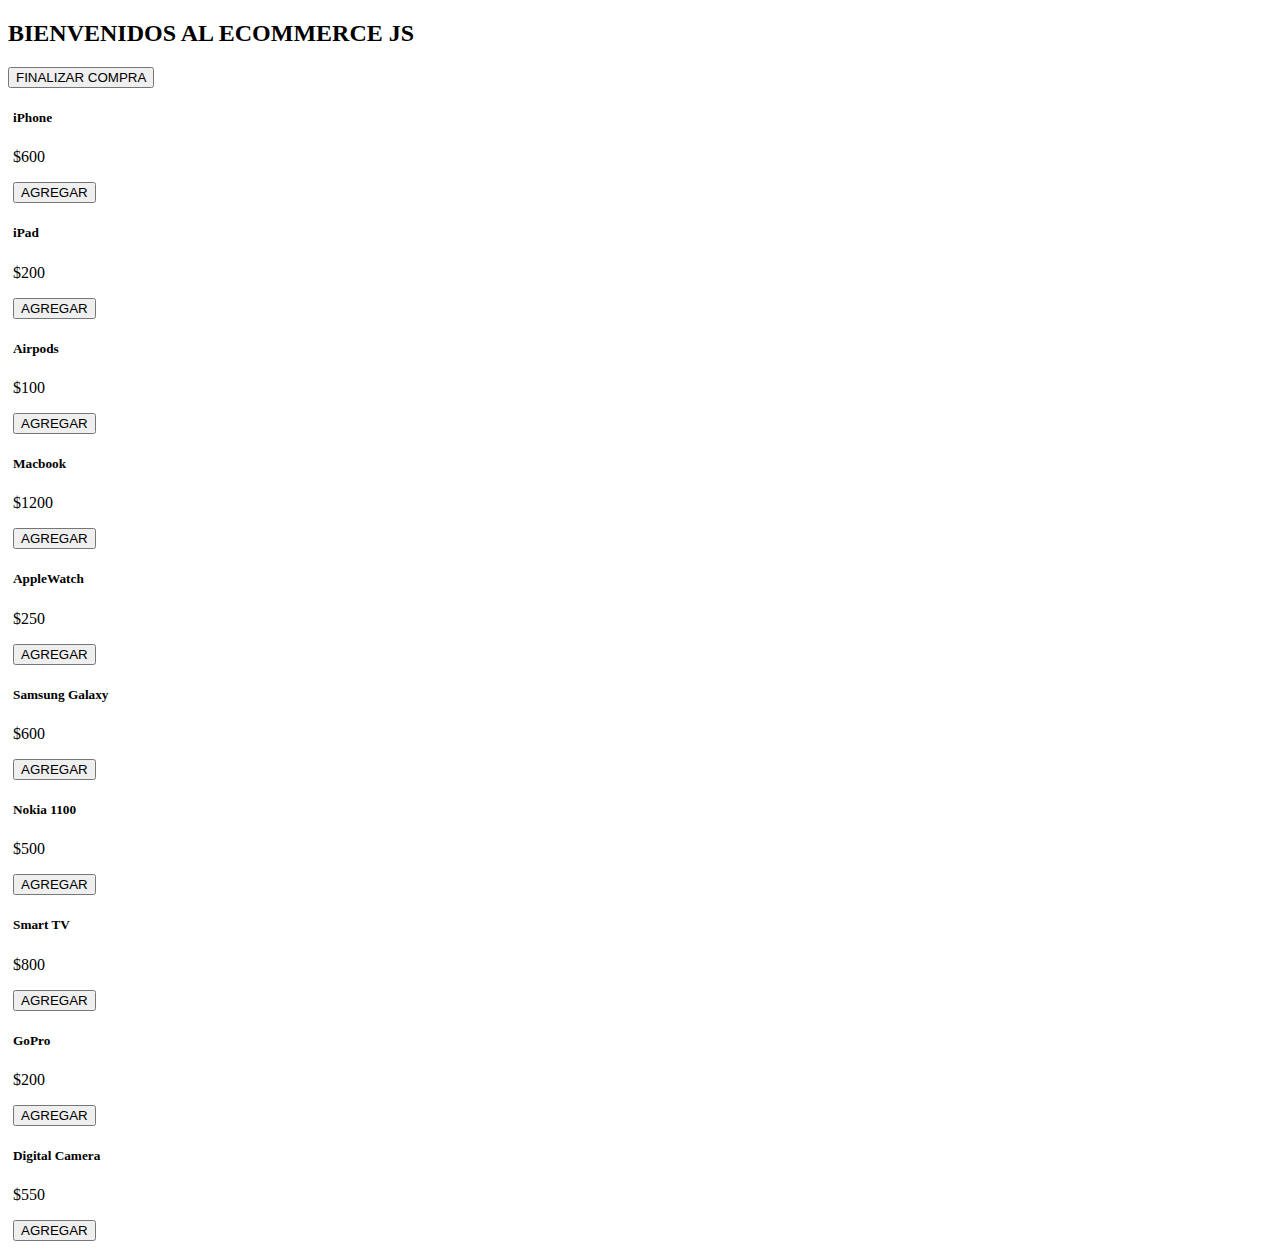
<file: afterClass2/index.html>
<!DOCTYPE html>
<html lang="en">
  <head>
    <meta charset="UTF-8" />
    <meta http-equiv="X-UA-Compatible" content="IE=edge" />
    <meta name="viewport" content="width=device-width, initial-scale=1.0" />
    <link
      rel="stylesheet"
      href="https://cdn.jsdelivr.net/npm/bootstrap@5.2.2/dist/css/bootstrap.min.css"
      integrity="sha384-Zenh87qX5JnK2Jl0vWa8Ck2rdkQ2Bzep5IDxbcnCeuOxjzrPF/et3URy9Bv1WTRi"
      crossorigin="anonymous"
    />
    <link rel="stylesheet" href="style.css" />
    <title>Document</title>
  </head>
  <body>
    <h2>BIENVENIDOS AL ECOMMERCE JS</h2>
    <button class="btn btn-success" id="finalizar">FINALIZAR COMPRA</button>
    <div class="row" id="divProductos">
     
    </div>
    <script src="index.js"></script>
  </body>
</html>
</file>
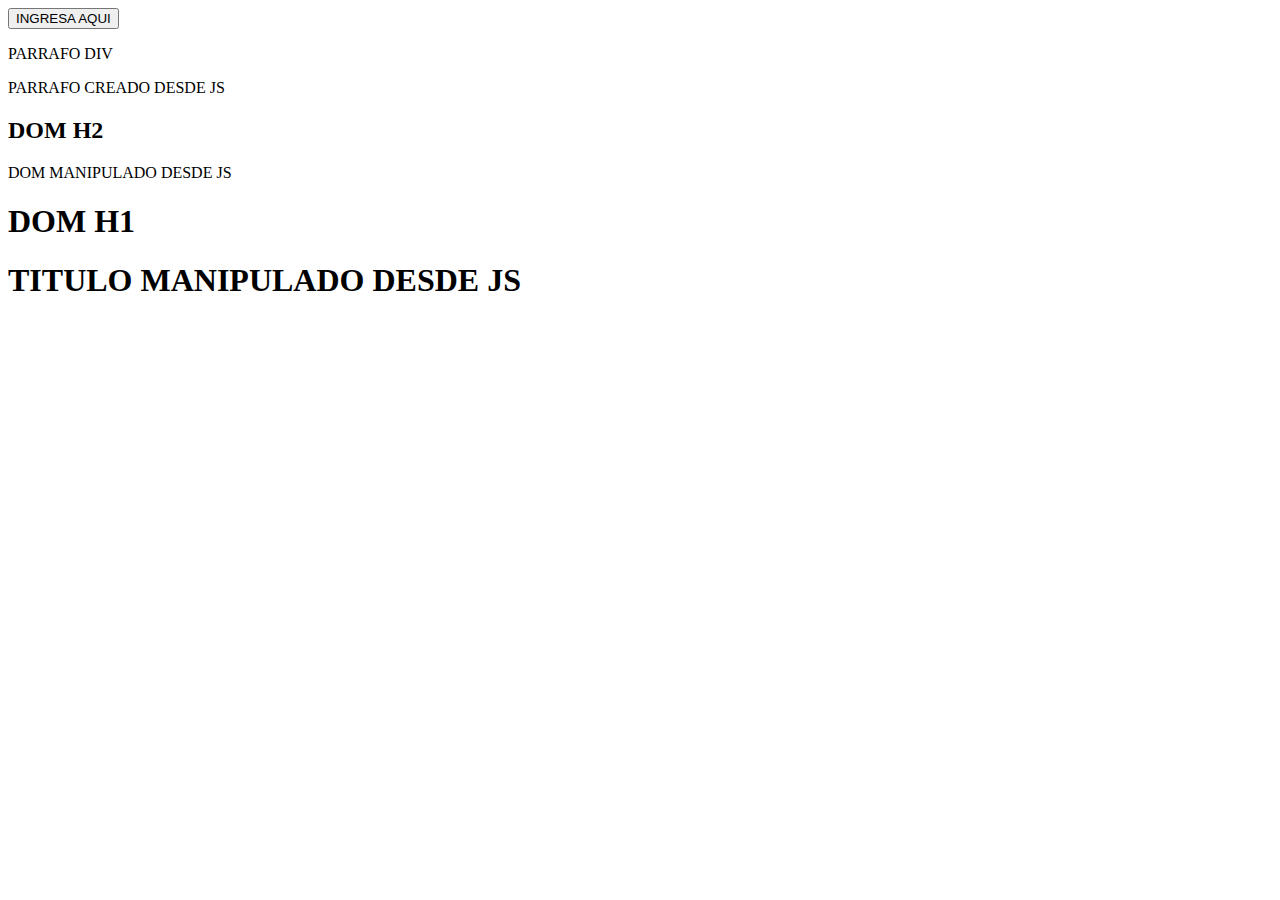
<file: clase08/index.html>
<!DOCTYPE html>
<html lang="en">
  <head>
    <meta charset="UTF-8" />
    <meta http-equiv="X-UA-Compatible" content="IE=edge" />
    <meta name="viewport" content="width=device-width, initial-scale=1.0" />
    <title>Document</title>
  </head>
  <body>
    <div id="primerDiv"></div>
    <h2 class="clase1">DOM H2</h2>
    <p id="parrafo1" class="parrafoClass"  >DOM P</p>
    <h1 class="clase1">DOM H1</h1>
    <h1 class="clase2">DOM H1-2</h1>
    <script src="index.js"></script>
  </body>
</html>
</file>
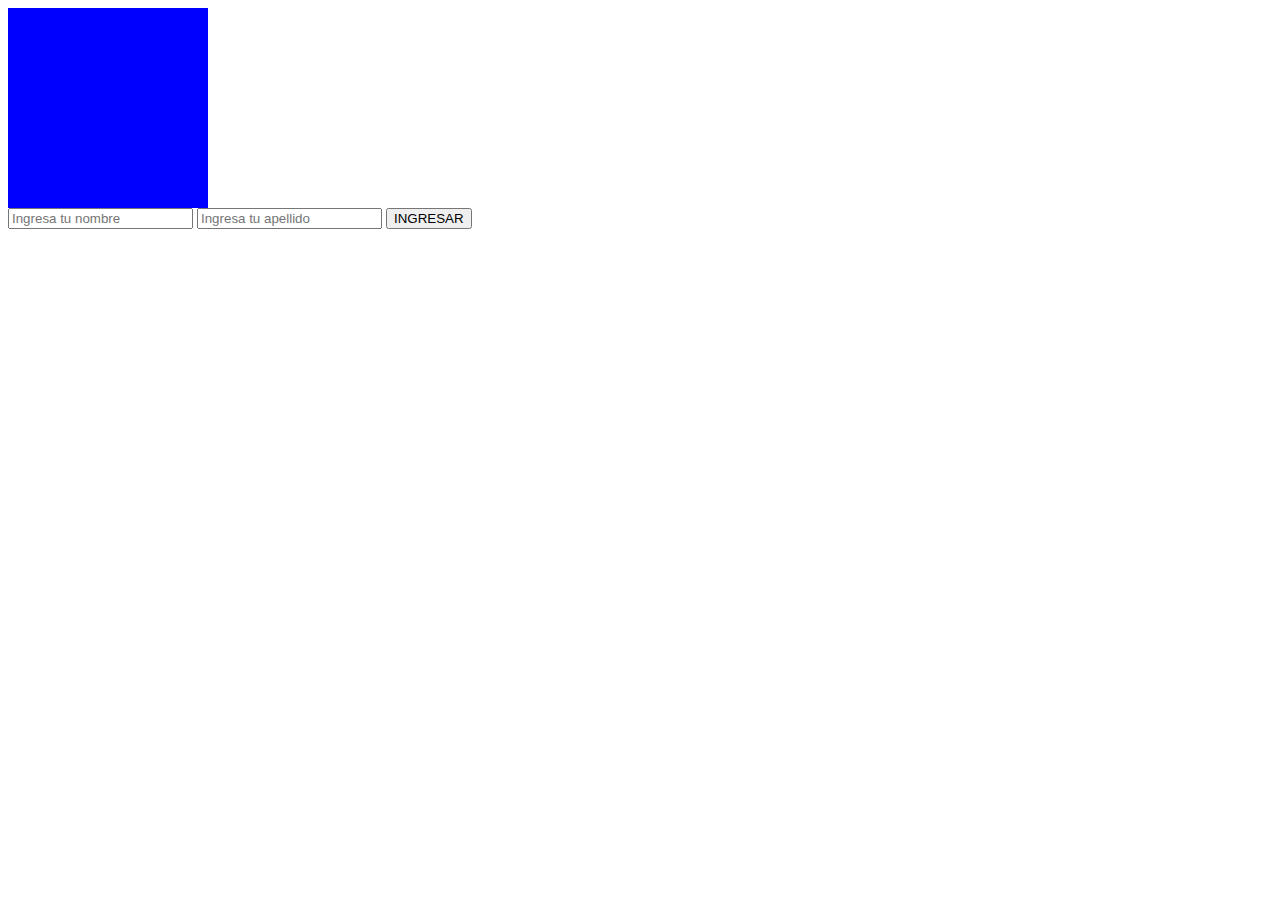
<file: clase09/index.html>
<!DOCTYPE html>
<html lang="en">
<head>
    <meta charset="UTF-8">
    <meta http-equiv="X-UA-Compatible" content="IE=edge">
    <meta name="viewport" content="width=device-width, initial-scale=1.0">
    <link rel="stylesheet" href="style.css">
    <title>Document</title>
</head>
<body>
    <div id="divMouse" class="divMouse"></div>
    <input type="text" name="nombre" id="nombre" placeholder="Ingresa tu nombre">
    <input type="text" name="apellido" id="apellido" placeholder="Ingresa tu apellido">
    <button id="primerBoton">INGRESAR</button>
    <!-- <form >
        <input type="submit" value="BOTON SUBMIT">
    </form>
    <button id="primerBoton">PRIMER BOTON</button>
    <button id="segundoBoton">SEGUNDO BOTON</button> -->
    <script src="index.js"></script>
</body>
</html>
</file>
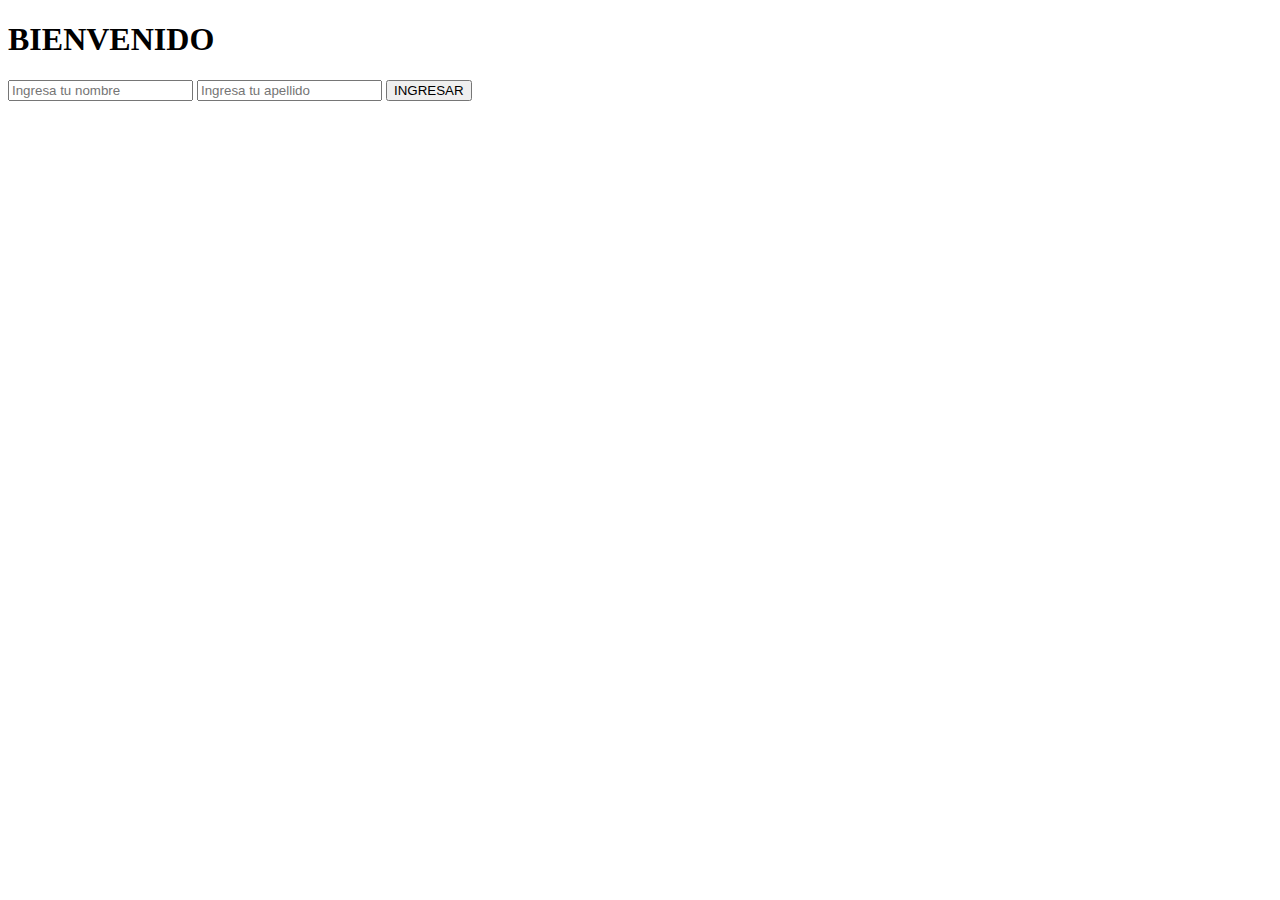
<file: clase10/index.html>
<!DOCTYPE html>
<html lang="en">
<head>
    <meta charset="UTF-8">
    <meta http-equiv="X-UA-Compatible" content="IE=edge">
    <meta name="viewport" content="width=device-width, initial-scale=1.0">
    <title>Document</title>
</head>
<body>
    <h1 id="titulo">BIENVENIDO</h1>
    <form id="formulario">
        <input type="text" name="nombre" id="nombre" placeholder="Ingresa tu nombre">
        <input type="text" name="apellido" id="apellido" placeholder="Ingresa tu apellido">
        <input type="submit" value="INGRESAR">
    </form>
    <script src="ejemplo.js"></script>
</body>
</html>
</file>
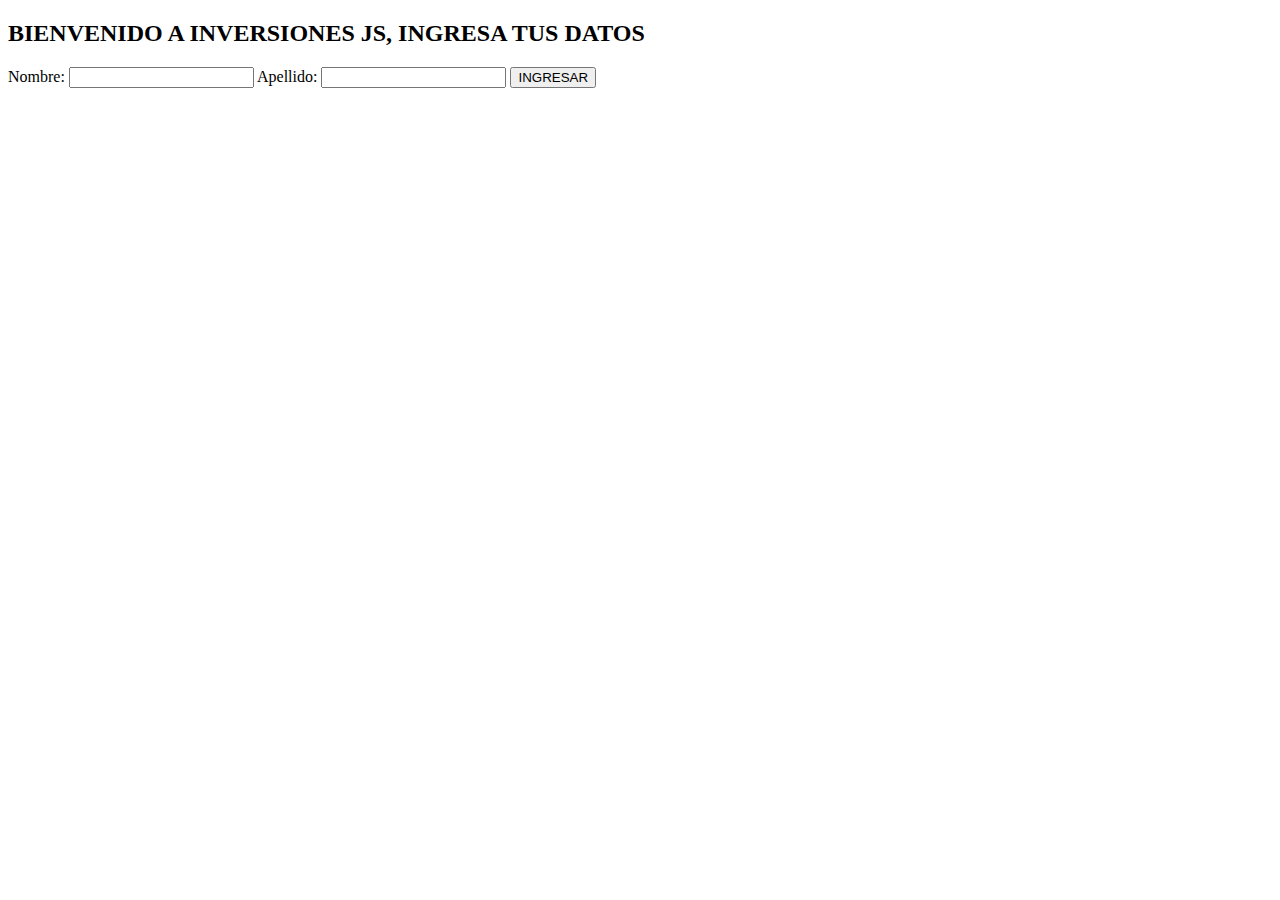
<file: clase11/index.html>
<!DOCTYPE html>
<html lang="en">
  <head>
    <meta charset="UTF-8" />
    <meta http-equiv="X-UA-Compatible" content="IE=edge" />
    <meta name="viewport" content="width=device-width, initial-scale=1.0" />
    <title>Document</title>
  </head>
  <body>
    <div id="divInicial">
      <h2>BIENVENIDO A INVERSIONES JS, INGRESA TUS DATOS</h2>
      Nombre: <input type="text" name="nombre" id="nombre" /> 
      Apellido: <input type="text" name="apellido" id="apellido" />
      <button id="ingresar">INGRESAR</button>
    </div>
    <div id="divSaludar"></div>
    <div id="divInv"></div>
    <div id="divResultado"></div>
    <script src="index.js"></script>
  </body>
</html>
</file>
<file: afterClass2/style.css>
.cardProducto {
    width:200px;
    margin: 5px
}
</file>
<file: clase09/style.css>
.divMouse {
    height: 200px;
    width: 200px;
    background-color: blue;
}
</file>
